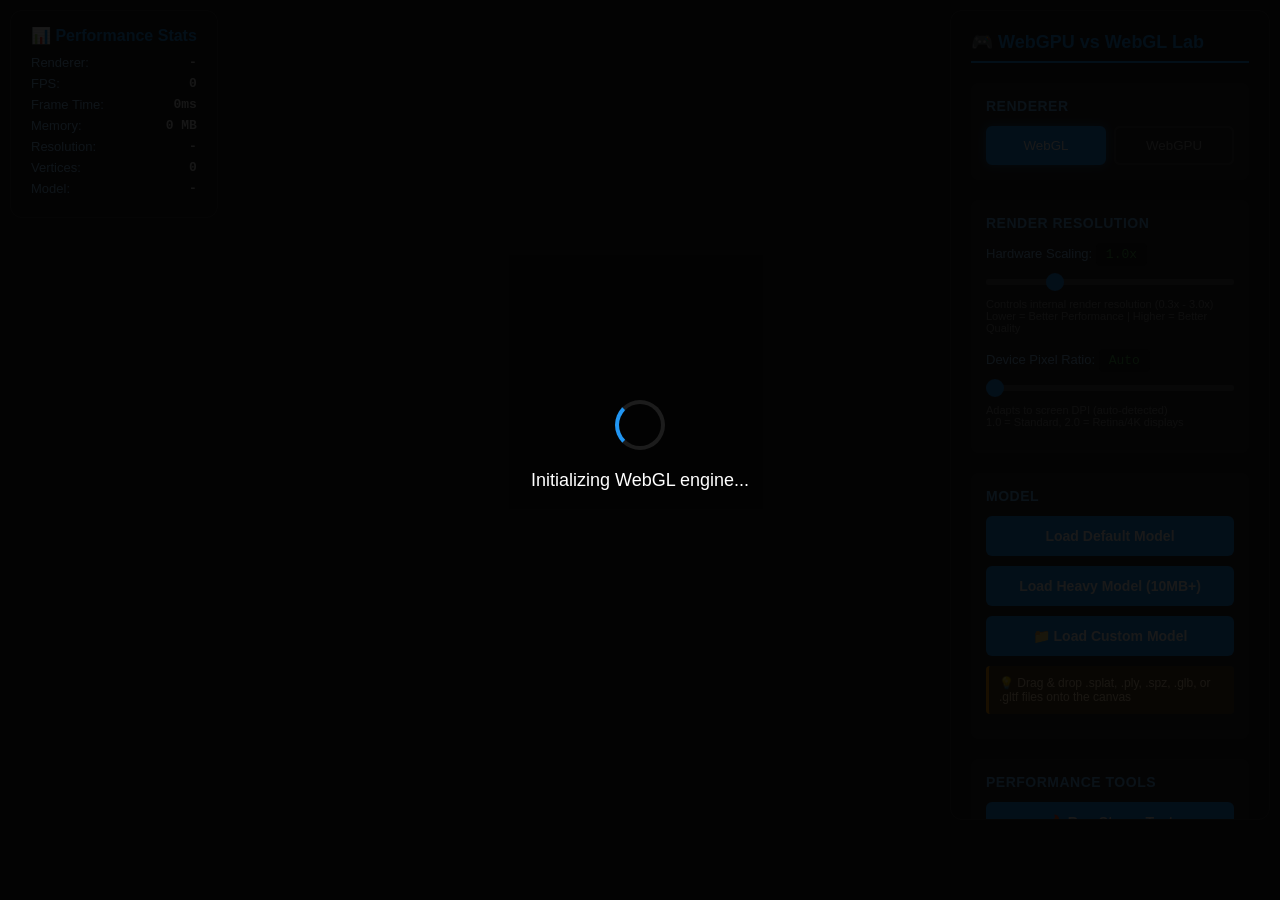
<file: test-webgpu-comparison.html>
<!DOCTYPE html>
<html lang="en">
<head>
    <meta charset="utf-8" />
    <title>WebGPU vs WebGL Performance Comparison Lab</title>
    <style>
        * {
            margin: 0;
            padding: 0;
            box-sizing: border-box;
        }

        body {
            font-family: -apple-system, BlinkMacSystemFont, "Segoe UI", Roboto, sans-serif;
            overflow: hidden;
            background: #1a1a1a;
        }

        #renderCanvas {
            width: 100%;
            height: 100%;
            display: block;
            touch-action: none;
        }

        /* Control Panel */
        #controlPanel {
            position: fixed;
            top: 10px;
            right: 10px;
            background: rgba(30, 30, 30, 0.95);
            color: white;
            padding: 20px;
            border-radius: 12px;
            width: 320px;
            max-height: 90vh;
            overflow-y: auto;
            backdrop-filter: blur(10px);
            border: 1px solid rgba(255, 255, 255, 0.1);
            z-index: 1000;
        }

        #controlPanel h2 {
            margin: 0 0 15px 0;
            font-size: 18px;
            color: #2196f3;
            border-bottom: 2px solid #2196f3;
            padding-bottom: 8px;
        }

        .control-section {
            margin: 20px 0;
            padding: 15px;
            background: rgba(60, 60, 60, 0.5);
            border-radius: 8px;
        }

        .control-section h3 {
            margin: 0 0 12px 0;
            font-size: 14px;
            color: #64B5F6;
            text-transform: uppercase;
            letter-spacing: 0.5px;
        }

        .control-row {
            margin: 10px 0;
        }

        .control-label {
            display: block;
            margin-bottom: 5px;
            font-size: 13px;
            color: #90CAF9;
        }

        .toggle-buttons {
            display: flex;
            gap: 8px;
        }

        .toggle-btn {
            flex: 1;
            padding: 10px;
            border: 2px solid #555;
            background: #2a2a2a;
            color: white;
            border-radius: 6px;
            cursor: pointer;
            transition: all 0.3s;
            font-weight: 500;
        }

        .toggle-btn:hover {
            background: #3a3a3a;
        }

        .toggle-btn.active {
            background: #2196f3;
            border-color: #2196f3;
            box-shadow: 0 0 10px rgba(33, 150, 243, 0.5);
        }

        .toggle-btn.webgpu.active {
            background: #4CAF50;
            border-color: #4CAF50;
            box-shadow: 0 0 10px rgba(76, 175, 80, 0.5);
        }

        .toggle-btn:disabled {
            opacity: 0.5;
            cursor: not-allowed;
        }

        input[type="range"] {
            width: 100%;
            margin: 8px 0;
            -webkit-appearance: none;
            appearance: none;
            height: 6px;
            border-radius: 3px;
            background: #555;
            outline: none;
        }

        input[type="range"]::-webkit-slider-thumb {
            -webkit-appearance: none;
            appearance: none;
            width: 18px;
            height: 18px;
            border-radius: 50%;
            background: #2196f3;
            cursor: pointer;
        }

        input[type="range"]::-moz-range-thumb {
            width: 18px;
            height: 18px;
            border-radius: 50%;
            background: #2196f3;
            cursor: pointer;
            border: none;
        }

        .value-display {
            display: inline-block;
            background: #1a1a1a;
            padding: 4px 10px;
            border-radius: 4px;
            font-family: 'Courier New', monospace;
            font-size: 13px;
            color: #4CAF50;
        }

        /* Stats Panel */
        #statsPanel {
            position: fixed;
            top: 10px;
            left: 10px;
            background: rgba(30, 30, 30, 0.95);
            color: white;
            padding: 15px 20px;
            border-radius: 12px;
            backdrop-filter: blur(10px);
            border: 1px solid rgba(255, 255, 255, 0.1);
            z-index: 1000;
        }

        #statsPanel h3 {
            margin: 0 0 10px 0;
            font-size: 16px;
            color: #2196f3;
        }

        .stat-row {
            display: flex;
            justify-content: space-between;
            margin: 6px 0;
            font-size: 13px;
        }

        .stat-label {
            color: #90CAF9;
            margin-right: 15px;
        }

        .stat-value {
            font-family: 'Courier New', monospace;
            font-weight: bold;
            color: #E0E0E0;
        }

        .renderer-badge {
            display: inline-block;
            padding: 4px 10px;
            border-radius: 4px;
            font-size: 11px;
            font-weight: bold;
            text-transform: uppercase;
        }

        .renderer-webgpu {
            background: #4CAF50;
            color: white;
        }

        .renderer-webgl {
            background: #2196f3;
            color: white;
        }

        /* Drop Zone */
        #dropZone {
            position: fixed;
            top: 0;
            left: 0;
            width: 100%;
            height: 100%;
            background: rgba(33, 150, 243, 0.9);
            display: none;
            align-items: center;
            justify-content: center;
            z-index: 9999;
            backdrop-filter: blur(5px);
        }

        #dropZone.active {
            display: flex;
        }

        .drop-content {
            text-align: center;
            color: white;
        }

        .drop-icon {
            font-size: 64px;
            margin-bottom: 20px;
        }

        .drop-text {
            font-size: 24px;
            font-weight: bold;
            margin-bottom: 10px;
        }

        .drop-subtext {
            font-size: 14px;
            opacity: 0.9;
        }

        /* Loading Overlay */
        #loadingOverlay {
            position: fixed;
            top: 0;
            left: 0;
            width: 100%;
            height: 100%;
            background: rgba(0, 0, 0, 0.9);
            display: flex;
            align-items: center;
            justify-content: center;
            z-index: 10000;
        }

        #loadingOverlay.hidden {
            display: none;
        }

        .loading-content {
            text-align: center;
            color: white;
        }

        .spinner {
            border: 4px solid rgba(255, 255, 255, 0.1);
            border-left: 4px solid #2196f3;
            border-radius: 50%;
            width: 50px;
            height: 50px;
            animation: spin 1s linear infinite;
            margin: 0 auto 20px;
        }

        @keyframes spin {
            0% { transform: rotate(0deg); }
            100% { transform: rotate(360deg); }
        }

        .loading-text {
            font-size: 18px;
            margin-bottom: 10px;
        }

        .loading-subtext {
            font-size: 14px;
            color: #90CAF9;
        }

        /* Buttons */
        .btn {
            width: 100%;
            padding: 12px;
            border: none;
            border-radius: 6px;
            font-weight: bold;
            cursor: pointer;
            transition: all 0.3s;
            font-size: 14px;
        }

        .btn-primary {
            background: #2196f3;
            color: white;
        }

        .btn-primary:hover {
            background: #1976D2;
            box-shadow: 0 4px 12px rgba(33, 150, 243, 0.4);
        }

        .btn-danger {
            background: #f44336;
            color: white;
        }

        .btn-danger:hover {
            background: #d32f2f;
        }

        /* Info Box */
        .info-box {
            background: rgba(255, 152, 0, 0.2);
            border-left: 3px solid #FF9800;
            padding: 10px;
            margin: 10px 0;
            border-radius: 4px;
            font-size: 12px;
            color: #FFE0B2;
        }

        /* Scrollbar */
        #controlPanel::-webkit-scrollbar {
            width: 8px;
        }

        #controlPanel::-webkit-scrollbar-track {
            background: rgba(60, 60, 60, 0.5);
            border-radius: 4px;
        }

        #controlPanel::-webkit-scrollbar-thumb {
            background: #555;
            border-radius: 4px;
        }

        #controlPanel::-webkit-scrollbar-thumb:hover {
            background: #666;
        }
    </style>
</head>
<body>
    <canvas id="renderCanvas"></canvas>

    <!-- Stats Panel -->
    <div id="statsPanel">
        <h3>📊 Performance Stats</h3>
        <div class="stat-row">
            <span class="stat-label">Renderer:</span>
            <span id="currentRenderer" class="stat-value">-</span>
        </div>
        <div class="stat-row">
            <span class="stat-label">FPS:</span>
            <span id="fps" class="stat-value">0</span>
        </div>
        <div class="stat-row">
            <span class="stat-label">Frame Time:</span>
            <span id="frameTime" class="stat-value">0ms</span>
        </div>
        <div class="stat-row">
            <span class="stat-label">Memory:</span>
            <span id="memory" class="stat-value">0 MB</span>
        </div>
        <div class="stat-row">
            <span class="stat-label">Resolution:</span>
            <span id="currentResolution" class="stat-value">-</span>
        </div>
        <div class="stat-row">
            <span class="stat-label">Vertices:</span>
            <span id="vertices" class="stat-value">0</span>
        </div>
        <div class="stat-row">
            <span class="stat-label">Model:</span>
            <span id="modelInfo" class="stat-value">-</span>
        </div>
    </div>

    <!-- Control Panel -->
    <div id="controlPanel">
        <h2>🎮 WebGPU vs WebGL Lab</h2>

        <!-- Renderer Selection -->
        <div class="control-section">
            <h3>Renderer</h3>
            <div class="toggle-buttons">
                <button id="btnWebGL" class="toggle-btn active">WebGL</button>
                <button id="btnWebGPU" class="toggle-btn webgpu" disabled>WebGPU</button>
            </div>
            <div class="info-box" id="rendererInfo" style="display: none;">
                Switching renderer will reload the scene
            </div>
        </div>

        <!-- Resolution Control -->
        <div class="control-section">
            <h3>Render Resolution</h3>
            <div class="control-row">
                <label class="control-label">
                    Hardware Scaling: <span class="value-display" id="scalingDisplay">1.0x</span>
                </label>
                <input type="range" id="scalingSlider" min="0.3" max="3.0" step="0.1" value="1.0">
                <div style="font-size: 11px; color: #888; margin-top: 5px;">
                    Controls internal render resolution (0.3x - 3.0x)<br>
                    Lower = Better Performance | Higher = Better Quality
                </div>
            </div>

            <div class="control-row" style="margin-top: 15px;">
                <label class="control-label">
                    Device Pixel Ratio: <span class="value-display" id="pixelRatioDisplay">Auto</span>
                </label>
                <input type="range" id="pixelRatioSlider" min="0.5" max="3.0" step="0.1" value="0" disabled>
                <div style="font-size: 11px; color: #888; margin-top: 5px;">
                    Adapts to screen DPI (auto-detected)<br>
                    1.0 = Standard, 2.0 = Retina/4K displays
                </div>
            </div>
        </div>

        <!-- Model Loading -->
        <div class="control-section">
            <h3>Model</h3>
            <div class="control-row">
                <button class="btn btn-primary" id="btnLoadDefault">Load Default Model</button>
            </div>
            <div class="control-row">
                <button class="btn btn-primary" id="btnLoadHeavy">Load Heavy Model (10MB+)</button>
            </div>
            <div class="control-row">
                <label for="fileInput" class="btn btn-primary" style="display: block; text-align: center; cursor: pointer;">
                    📁 Load Custom Model
                </label>
                <input type="file" id="fileInput" accept=".splat,.ply,.spz,.glb,.gltf" style="display: none;">
            </div>
            <div class="info-box">
                💡 Drag & drop .splat, .ply, .spz, .glb, or .gltf files onto the canvas
            </div>
        </div>

        <!-- Performance Tools -->
        <div class="control-section">
            <h3>Performance Tools</h3>
            <div class="control-row">
                <button class="btn btn-primary" id="btnStressTest">🔥 Run Stress Test</button>
            </div>
            <div class="control-row">
                <button class="btn btn-danger" id="btnClearModel">Clear Scene</button>
            </div>
        </div>

        <!-- Info -->
        <div class="control-section">
            <h3>Info</h3>
            <div style="font-size: 12px; line-height: 1.6; color: #aaa;">
                <p><strong>Controls:</strong></p>
                <p>• Left Mouse: Orbit</p>
                <p>• Right Mouse: Pan</p>
                <p>• Scroll: Zoom</p>

                <p style="margin-top: 10px;"><strong>Resolution Explained:</strong></p>
                <p>• <strong>Hardware Scaling:</strong> Changes the actual render resolution. 0.5x = half resolution (faster), 2.0x = double resolution (sharper)</p>
                <p>• <strong>Device Pixel Ratio:</strong> Auto-matches your screen DPI. 1.0 for standard displays, 2.0+ for Retina/4K</p>

                <p style="margin-top: 10px;"><strong>Tips:</strong></p>
                <p>• Toggle renderers to compare performance</p>
                <p>• Try 3.0x scaling for ultra-sharp rendering</p>
                <p>• Monitor FPS and memory usage</p>
            </div>
        </div>
    </div>

    <!-- Drop Zone -->
    <div id="dropZone">
        <div class="drop-content">
            <div class="drop-icon">📦</div>
            <div class="drop-text">Drop your 3D model here</div>
            <div class="drop-subtext">Supports: .splat, .ply, .spz, .glb, .gltf</div>
        </div>
    </div>

    <!-- Loading Overlay -->
    <div id="loadingOverlay">
        <div class="loading-content">
            <div class="spinner"></div>
            <div class="loading-text" id="loadingText">Initializing...</div>
            <div class="loading-subtext" id="loadingSubtext"></div>
        </div>
    </div>

    <!-- BabylonJS -->
    <script src="https://cdn.babylonjs.com/babylon.js"></script>
    <script src="https://cdn.babylonjs.com/loaders/babylonjs.loaders.min.js"></script>

    <script type="module">
        import { detectWebGPU, logWebGPUInfo } from './js/webgpu-detector.js';

        // Global state
        let engine = null;
        let scene = null;
        let camera = null;
        let currentModel = null;
        let currentRendererType = 'WebGL';
        let webGPUAvailable = false;

        // UI Elements
        const loadingOverlay = document.getElementById('loadingOverlay');
        const loadingText = document.getElementById('loadingText');
        const loadingSubtext = document.getElementById('loadingSubtext');
        const dropZone = document.getElementById('dropZone');

        // Initialize
        async function init() {
            showLoading('Detecting WebGPU...');

            // Detect WebGPU
            const gpuInfo = await detectWebGPU();
            logWebGPUInfo(gpuInfo);
            webGPUAvailable = gpuInfo.available;

            // Enable/disable WebGPU button
            const btnWebGPU = document.getElementById('btnWebGPU');
            if (webGPUAvailable) {
                btnWebGPU.disabled = false;
                btnWebGPU.title = 'Switch to WebGPU renderer';
            } else {
                btnWebGPU.title = `WebGPU not available: ${gpuInfo.reason}`;
            }

            // Create initial engine (WebGL)
            await createEngine('WebGL');

            // Setup UI event listeners
            setupEventListeners();

            // Load default model
            await loadDefaultModel();

            hideLoading();
        }

        async function createEngine(rendererType) {
            showLoading(`Initializing ${rendererType} engine...`);

            const canvas = document.getElementById('renderCanvas');

            // Dispose existing engine and clean up
            if (engine) {
                console.log('Disposing existing engine...');
                if (scene) {
                    scene.dispose();
                    scene = null;
                }
                engine.dispose();
                engine = null;
                camera = null;
                currentModel = null;

                // Small delay to ensure cleanup
                await new Promise(resolve => setTimeout(resolve, 100));
            }

            try {
                if (rendererType === 'WebGPU' && webGPUAvailable) {
                    // Create WebGPU engine with proper options
                    engine = new BABYLON.WebGPUEngine(canvas, {
                        deviceDescriptor: {
                            requiredFeatures: [],
                        },
                        adaptToDeviceRatio: true,
                        antialias: false,
                        enableAllFeatures: false,
                        setMaximumLimits: false
                    });

                    await engine.initAsync();
                    currentRendererType = 'WebGPU';
                    console.log('✅ WebGPU engine initialized');
                } else {
                    engine = new BABYLON.Engine(canvas, true, {
                        preserveDrawingBuffer: true,
                        stencil: true,
                        antialias: false
                    });
                    currentRendererType = 'WebGL';
                    console.log('✅ WebGL engine initialized');
                }

                // Update UI
                updateRendererBadge();

                // Create scene
                createScene();

                // Setup rendering
                setupRendering();

            } catch (error) {
                console.error(`Failed to initialize ${rendererType}:`, error);
                console.error('Full error details:', error.stack);

                // Fallback to WebGL
                if (rendererType === 'WebGPU') {
                    console.warn('⚠️ WebGPU initialization failed, falling back to WebGL');
                    console.warn('This may be due to:');
                    console.warn('  - Browser WebGPU implementation issues');
                    console.warn('  - GPU driver incompatibility');
                    console.warn('  - Canvas context conflicts');

                    // Disable WebGPU button
                    const btnWebGPU = document.getElementById('btnWebGPU');
                    btnWebGPU.disabled = true;
                    btnWebGPU.title = 'WebGPU failed to initialize';
                    webGPUAvailable = false;

                    await createEngine('WebGL');
                } else {
                    throw error; // Re-throw if WebGL also fails
                }
            }
        }

        function createScene() {
            scene = new BABYLON.Scene(engine);
            scene.clearColor = new BABYLON.Color3(0.1, 0.1, 0.1);

            // Camera
            camera = new BABYLON.ArcRotateCamera(
                "Camera",
                -Math.PI / 4,
                Math.PI / 3,
                4,
                BABYLON.Vector3.Zero(),
                scene
            );
            camera.attachControl(document.getElementById('renderCanvas'), true);
            camera.minZ = 0.02;
            camera.maxZ = 1000;

            // Lighting
            const light = new BABYLON.HemisphericLight("light", new BABYLON.Vector3(0, 1, 0), scene);
            light.intensity = 0.5;
        }

        function setupRendering() {
            // Render loop
            engine.runRenderLoop(() => {
                if (scene) {
                    scene.render();
                }
            });

            // Handle resize
            window.addEventListener('resize', () => {
                engine.resize();
            });

            // Stats update
            setInterval(updateStats, 1000);
        }

        function setupEventListeners() {
            // Renderer toggle
            document.getElementById('btnWebGL').addEventListener('click', () => {
                if (currentRendererType !== 'WebGL') {
                    switchRenderer('WebGL');
                }
            });

            document.getElementById('btnWebGPU').addEventListener('click', () => {
                if (currentRendererType !== 'WebGPU' && webGPUAvailable) {
                    switchRenderer('WebGPU');
                }
            });

            // Resolution controls
            document.getElementById('scalingSlider').addEventListener('input', (e) => {
                const value = parseFloat(e.target.value);
                document.getElementById('scalingDisplay').textContent = value.toFixed(1) + 'x';
                if (engine) {
                    engine.setHardwareScalingLevel(1 / value);
                    updateResolutionDisplay();
                }
            });

            document.getElementById('pixelRatioSlider').addEventListener('input', (e) => {
                const value = parseFloat(e.target.value);
                document.getElementById('pixelRatioDisplay').textContent = value.toFixed(1) + 'x';
                // Note: Pixel ratio is typically set at engine creation
                // This is more for information/future implementation
            });

            // Model loading
            document.getElementById('btnLoadDefault').addEventListener('click', loadDefaultModel);
            document.getElementById('btnLoadHeavy').addEventListener('click', loadHeavyModel);
            document.getElementById('fileInput').addEventListener('change', handleFileSelect);
            document.getElementById('btnClearModel').addEventListener('click', clearModel);
            document.getElementById('btnStressTest').addEventListener('click', runStressTest);

            // Setup drag and drop
            setupDragAndDrop();
        }

        function setupDragAndDrop() {
            // Drag and drop (needs to be re-attached when canvas is recreated)
            const canvas = document.getElementById('renderCanvas');
            canvas.addEventListener('dragover', handleDragOver);
            canvas.addEventListener('dragleave', handleDragLeave);
            canvas.addEventListener('drop', handleDrop);
        }

        async function switchRenderer(rendererType) {
            const currentModelData = currentModel ? {
                url: scene.currentModelUrl,
                type: scene.currentModelType
            } : null;

            // WORKAROUND: Recreate canvas to avoid WebGPU context issues
            const oldCanvas = document.getElementById('renderCanvas');
            const newCanvas = document.createElement('canvas');
            newCanvas.id = 'renderCanvas';
            newCanvas.style.cssText = oldCanvas.style.cssText;
            oldCanvas.parentNode.replaceChild(newCanvas, oldCanvas);

            console.log('Canvas recreated for renderer switch');

            // Re-attach drag and drop listeners to new canvas
            setupDragAndDrop();

            await createEngine(rendererType);

            // Reload model if one was loaded
            if (currentModelData) {
                if (currentModelData.url) {
                    await loadModelFromUrl(currentModelData.url);
                }
            }
        }

        async function loadDefaultModel() {
            const url = "https://raw.githubusercontent.com/CedricGuillemet/dump/master/Halo_Believe.splat";
            await loadModelFromUrl(url);
        }

        async function loadHeavyModel() {
            // Load a heavier model for stress testing
            const url = "https://huggingface.co/cakewalk/splat-data/resolve/main/nike.splat";
            await loadModelFromUrl(url);
        }

        async function loadModelFromUrl(url) {
            showLoading('Loading model...', url);

            try {
                // Clear existing model
                if (currentModel) {
                    currentModel.dispose();
                    currentModel = null;
                }

                // Determine file type
                const extension = url.split('.').pop().toLowerCase().split('?')[0];

                if (extension === 'splat' || extension === 'ply' || extension === 'spz') {
                    // Gaussian Splatting
                    const splatMesh = new BABYLON.GaussianSplattingMesh("model", null, scene);
                    await splatMesh.loadFileAsync(url);
                    currentModel = splatMesh;

                    // Center model
                    const boundingInfo = splatMesh.getBoundingInfo();
                    const center = boundingInfo.boundingBox.centerWorld;
                    splatMesh.position = center.negate();

                    // Fit camera
                    const size = boundingInfo.boundingBox.maximumWorld.subtract(boundingInfo.boundingBox.minimumWorld);
                    const maxDimension = Math.max(size.x, size.y, size.z);
                    camera.radius = maxDimension * 2;

                } else if (extension === 'glb' || extension === 'gltf') {
                    // Mesh model
                    const result = await BABYLON.SceneLoader.ImportMeshAsync("", url, "", scene);
                    currentModel = result.meshes[0];
                }

                // Store URL
                scene.currentModelUrl = url;
                scene.currentModelType = extension;

                // Update UI
                const modelName = url.split('/').pop().substring(0, 20);
                document.getElementById('modelInfo').textContent = modelName;

                console.log('✅ Model loaded:', url);
                hideLoading();

            } catch (error) {
                console.error('Failed to load model:', error);
                loadingSubtext.textContent = `Error: ${error.message}`;
                setTimeout(hideLoading, 2000);
            }
        }

        async function loadModelFromFile(file) {
            showLoading('Loading file...', file.name);

            try {
                // Clear existing model
                if (currentModel) {
                    currentModel.dispose();
                    currentModel = null;
                }

                const extension = file.name.split('.').pop().toLowerCase();

                if (extension === 'splat' || extension === 'ply' || extension === 'spz') {
                    const url = URL.createObjectURL(file);
                    const splatMesh = new BABYLON.GaussianSplattingMesh("model", null, scene);
                    await splatMesh.loadFileAsync(url);
                    currentModel = splatMesh;

                    // Center model
                    const boundingInfo = splatMesh.getBoundingInfo();
                    const center = boundingInfo.boundingBox.centerWorld;
                    splatMesh.position = center.negate();

                    // Cleanup
                    setTimeout(() => URL.revokeObjectURL(url), 1000);

                } else if (extension === 'glb' || extension === 'gltf') {
                    const result = await BABYLON.SceneLoader.ImportMeshAsync("", "", file, scene);
                    currentModel = result.meshes[0];
                }

                document.getElementById('modelInfo').textContent = file.name.substring(0, 20);
                console.log('✅ File loaded:', file.name);
                hideLoading();

            } catch (error) {
                console.error('Failed to load file:', error);
                loadingSubtext.textContent = `Error: ${error.message}`;
                setTimeout(hideLoading, 2000);
            }
        }

        function clearModel() {
            if (currentModel) {
                currentModel.dispose();
                currentModel = null;
                document.getElementById('modelInfo').textContent = '-';
                console.log('Model cleared');
            }
        }

        function runStressTest() {
            // Rapidly rotate camera for stress testing
            let rotations = 0;
            const maxRotations = 100;

            const interval = setInterval(() => {
                camera.alpha += 0.1;
                rotations++;

                if (rotations >= maxRotations) {
                    clearInterval(interval);
                    console.log('Stress test complete');
                }
            }, 16); // ~60fps
        }

        function updateStats() {
            if (!engine) return;

            const fps = Math.round(engine.getFps());
            document.getElementById('fps').textContent = fps;

            const frameTime = (1000 / fps).toFixed(1);
            document.getElementById('frameTime').textContent = frameTime + 'ms';

            if (performance.memory) {
                const memMB = Math.round(performance.memory.usedJSHeapSize / 1024 / 1024);
                document.getElementById('memory').textContent = memMB + ' MB';
            }

            if (scene) {
                const vertices = scene.getTotalVertices();
                document.getElementById('vertices').textContent = vertices.toLocaleString();
            }

            updateResolutionDisplay();
        }

        function updateResolutionDisplay() {
            if (!engine) return;
            const canvas = engine.getRenderingCanvas();
            const width = engine.getRenderWidth();
            const height = engine.getRenderHeight();
            document.getElementById('currentResolution').textContent = `${width}x${height}`;
        }

        function updateRendererBadge() {
            const badge = currentRendererType === 'WebGPU'
                ? `<span class="renderer-badge renderer-webgpu">WebGPU</span>`
                : `<span class="renderer-badge renderer-webgl">WebGL</span>`;
            document.getElementById('currentRenderer').innerHTML = badge;

            // Update button states
            document.getElementById('btnWebGL').classList.toggle('active', currentRendererType === 'WebGL');
            document.getElementById('btnWebGPU').classList.toggle('active', currentRendererType === 'WebGPU');
        }

        // Drag & Drop handlers
        function handleDragOver(e) {
            e.preventDefault();
            e.stopPropagation();
            dropZone.classList.add('active');
        }

        function handleDragLeave(e) {
            e.preventDefault();
            e.stopPropagation();
            dropZone.classList.remove('active');
        }

        function handleDrop(e) {
            e.preventDefault();
            e.stopPropagation();
            dropZone.classList.remove('active');

            const files = e.dataTransfer.files;
            if (files.length > 0) {
                loadModelFromFile(files[0]);
            }
        }

        function handleFileSelect(e) {
            const files = e.target.files;
            if (files.length > 0) {
                loadModelFromFile(files[0]);
            }
        }

        // Loading overlay
        function showLoading(text, subtext = '') {
            loadingText.textContent = text;
            loadingSubtext.textContent = subtext;
            loadingOverlay.classList.remove('hidden');
        }

        function hideLoading() {
            loadingOverlay.classList.add('hidden');
        }

        // Start the application
        init();
    </script>
</body>
</html>
</file>
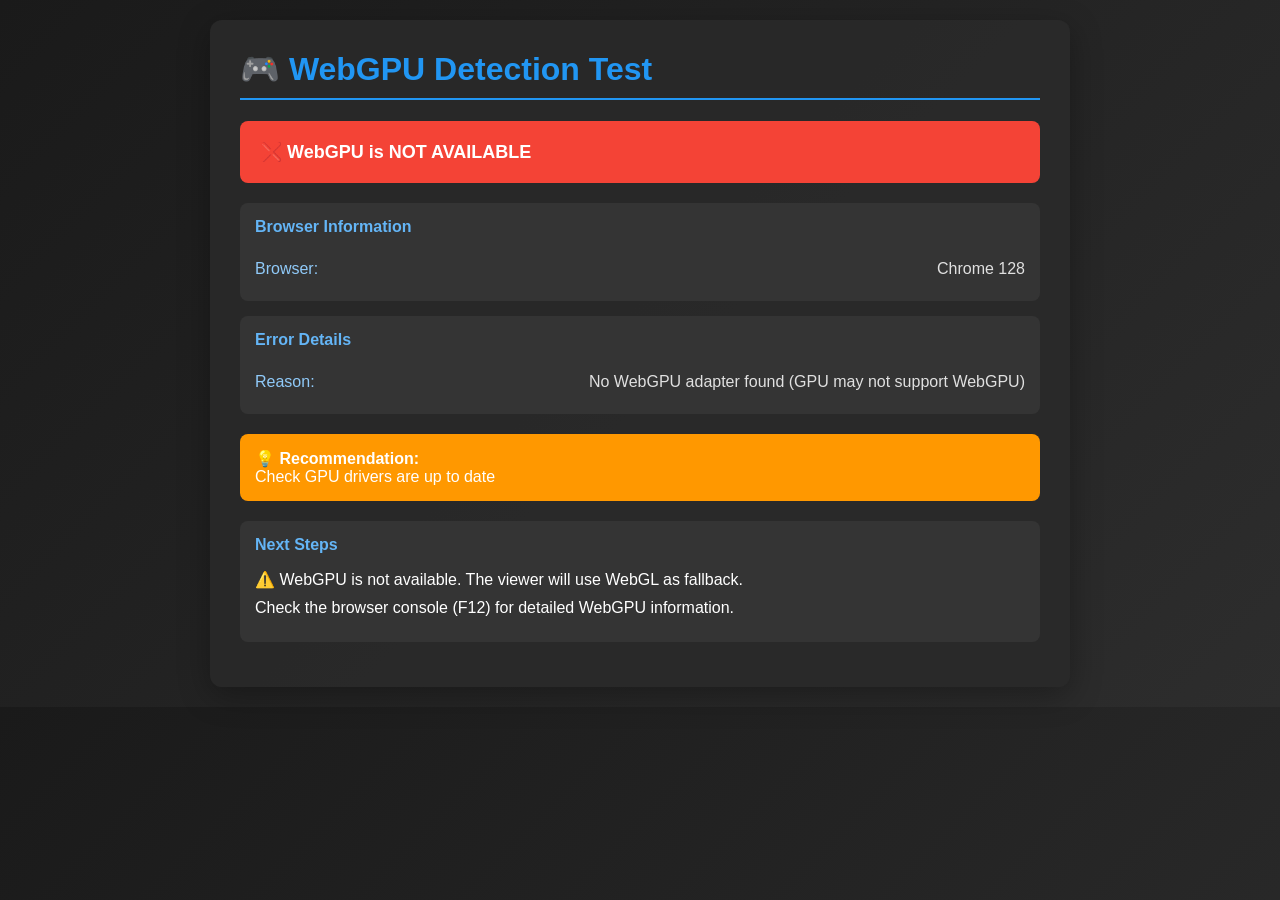
<file: test-webgpu-detection.html>
<!DOCTYPE html>
<html lang="en">
<head>
    <meta charset="utf-8" />
    <title>WebGPU Detection Test</title>
    <style>
        body {
            margin: 0;
            font-family: -apple-system, BlinkMacSystemFont, "Segoe UI", Roboto, sans-serif;
            background: linear-gradient(135deg, #1a1a1a 0%, #2d2d2d 100%);
            color: #ffffff;
            padding: 20px;
        }

        .container {
            max-width: 800px;
            margin: 0 auto;
            background: rgba(42, 42, 42, 0.9);
            border-radius: 12px;
            padding: 30px;
            box-shadow: 0 8px 32px rgba(0, 0, 0, 0.3);
        }

        h1 {
            color: #2196f3;
            margin-top: 0;
            border-bottom: 2px solid #2196f3;
            padding-bottom: 10px;
        }

        .status {
            padding: 20px;
            border-radius: 8px;
            margin: 20px 0;
            font-size: 18px;
            font-weight: bold;
        }

        .status.available {
            background: #4CAF50;
            color: white;
        }

        .status.unavailable {
            background: #f44336;
            color: white;
        }

        .info-section {
            background: rgba(60, 60, 60, 0.6);
            border-radius: 8px;
            padding: 15px;
            margin: 15px 0;
        }

        .info-section h3 {
            margin-top: 0;
            color: #64B5F6;
            font-size: 16px;
        }

        .info-item {
            display: flex;
            justify-content: space-between;
            padding: 8px 0;
            border-bottom: 1px solid rgba(255, 255, 255, 0.1);
        }

        .info-item:last-child {
            border-bottom: none;
        }

        .label {
            color: #90CAF9;
            font-weight: 500;
        }

        .value {
            color: #E0E0E0;
        }

        .recommendation {
            background: #FF9800;
            color: white;
            padding: 15px;
            border-radius: 8px;
            margin: 20px 0;
        }

        .loading {
            text-align: center;
            padding: 40px;
        }

        .spinner {
            border: 4px solid rgba(255, 255, 255, 0.1);
            border-left: 4px solid #2196f3;
            border-radius: 50%;
            width: 40px;
            height: 40px;
            animation: spin 1s linear infinite;
            margin: 0 auto 20px;
        }

        @keyframes spin {
            0% { transform: rotate(0deg); }
            100% { transform: rotate(360deg); }
        }

        code {
            background: rgba(0, 0, 0, 0.3);
            padding: 2px 6px;
            border-radius: 3px;
            font-family: 'Courier New', monospace;
        }
    </style>
</head>
<body>
    <div class="container">
        <h1>🎮 WebGPU Detection Test</h1>

        <div id="loading" class="loading">
            <div class="spinner"></div>
            <div>Detecting WebGPU capabilities...</div>
        </div>

        <div id="results" style="display: none;"></div>
    </div>

    <script type="module">
        import { detectWebGPU, logWebGPUInfo } from './js/webgpu-detector.js';

        async function runDetection() {
            const resultsDiv = document.getElementById('results');
            const loadingDiv = document.getElementById('loading');

            try {
                // Detect WebGPU
                const gpuInfo = await detectWebGPU();

                // Log to console
                logWebGPUInfo(gpuInfo);

                // Build HTML results
                let html = '';

                // Status banner
                if (gpuInfo.available) {
                    html += `
                        <div class="status available">
                            ✅ WebGPU is AVAILABLE
                        </div>
                    `;
                } else {
                    html += `
                        <div class="status unavailable">
                            ❌ WebGPU is NOT AVAILABLE
                        </div>
                    `;
                }

                // Browser info
                html += `
                    <div class="info-section">
                        <h3>Browser Information</h3>
                        <div class="info-item">
                            <span class="label">Browser:</span>
                            <span class="value">${gpuInfo.browser.name} ${gpuInfo.browser.version}</span>
                        </div>
                    </div>
                `;

                if (gpuInfo.available) {
                    // Adapter info
                    html += `
                        <div class="info-section">
                            <h3>GPU Adapter</h3>
                            <div class="info-item">
                                <span class="label">Adapter Type:</span>
                                <span class="value">${gpuInfo.adapter}</span>
                            </div>
                            <div class="info-item">
                                <span class="label">Vendor:</span>
                                <span class="value">${gpuInfo.adapterInfo.vendor}</span>
                            </div>
                            <div class="info-item">
                                <span class="label">Device:</span>
                                <span class="value">${gpuInfo.adapterInfo.device}</span>
                            </div>
                            <div class="info-item">
                                <span class="label">Architecture:</span>
                                <span class="value">${gpuInfo.adapterInfo.architecture}</span>
                            </div>
                        </div>
                    `;

                    // Device limits
                    html += `
                        <div class="info-section">
                            <h3>Device Limits</h3>
                            <div class="info-item">
                                <span class="label">Max Texture 2D:</span>
                                <span class="value">${gpuInfo.limits.maxTextureDimension2D}px</span>
                            </div>
                            <div class="info-item">
                                <span class="label">Max Buffer Size:</span>
                                <span class="value">${(gpuInfo.limits.maxBufferSize / 1024 / 1024).toFixed(2)} MB</span>
                            </div>
                            <div class="info-item">
                                <span class="label">Max Bind Groups:</span>
                                <span class="value">${gpuInfo.limits.maxBindGroups}</span>
                            </div>
                            <div class="info-item">
                                <span class="label">Max Compute Workgroup Size X:</span>
                                <span class="value">${gpuInfo.limits.maxComputeWorkgroupSizeX}</span>
                            </div>
                        </div>
                    `;

                    // Features
                    if (gpuInfo.features && gpuInfo.features.length > 0) {
                        html += `
                            <div class="info-section">
                                <h3>Supported Features (${gpuInfo.features.length})</h3>
                                <div class="value">${gpuInfo.features.join(', ')}</div>
                            </div>
                        `;
                    }
                } else {
                    // Error info
                    html += `
                        <div class="info-section">
                            <h3>Error Details</h3>
                            <div class="info-item">
                                <span class="label">Reason:</span>
                                <span class="value">${gpuInfo.reason}</span>
                            </div>
                        </div>
                    `;

                    if (gpuInfo.recommendation) {
                        html += `
                            <div class="recommendation">
                                <strong>💡 Recommendation:</strong><br>
                                ${gpuInfo.recommendation}
                            </div>
                        `;
                    }
                }

                // Next steps
                html += `
                    <div class="info-section">
                        <h3>Next Steps</h3>
                        <p style="margin: 10px 0;">
                            ${gpuInfo.available
                                ? '✅ Your browser supports WebGPU! Proceed to <strong>Phase 2</strong> to test rendering performance.'
                                : '⚠️ WebGPU is not available. The viewer will use WebGL as fallback.'
                            }
                        </p>
                        <p style="margin: 10px 0;">
                            Check the browser console (F12) for detailed WebGPU information.
                        </p>
                    </div>
                `;

                resultsDiv.innerHTML = html;
                loadingDiv.style.display = 'none';
                resultsDiv.style.display = 'block';

            } catch (error) {
                resultsDiv.innerHTML = `
                    <div class="status unavailable">
                        ❌ Detection Error
                    </div>
                    <div class="info-section">
                        <h3>Error</h3>
                        <div class="value">${error.message}</div>
                    </div>
                `;
                loadingDiv.style.display = 'none';
                resultsDiv.style.display = 'block';
                console.error('WebGPU detection error:', error);
            }
        }

        // Run detection when page loads
        runDetection();
    </script>
</body>
</html>
</file>
